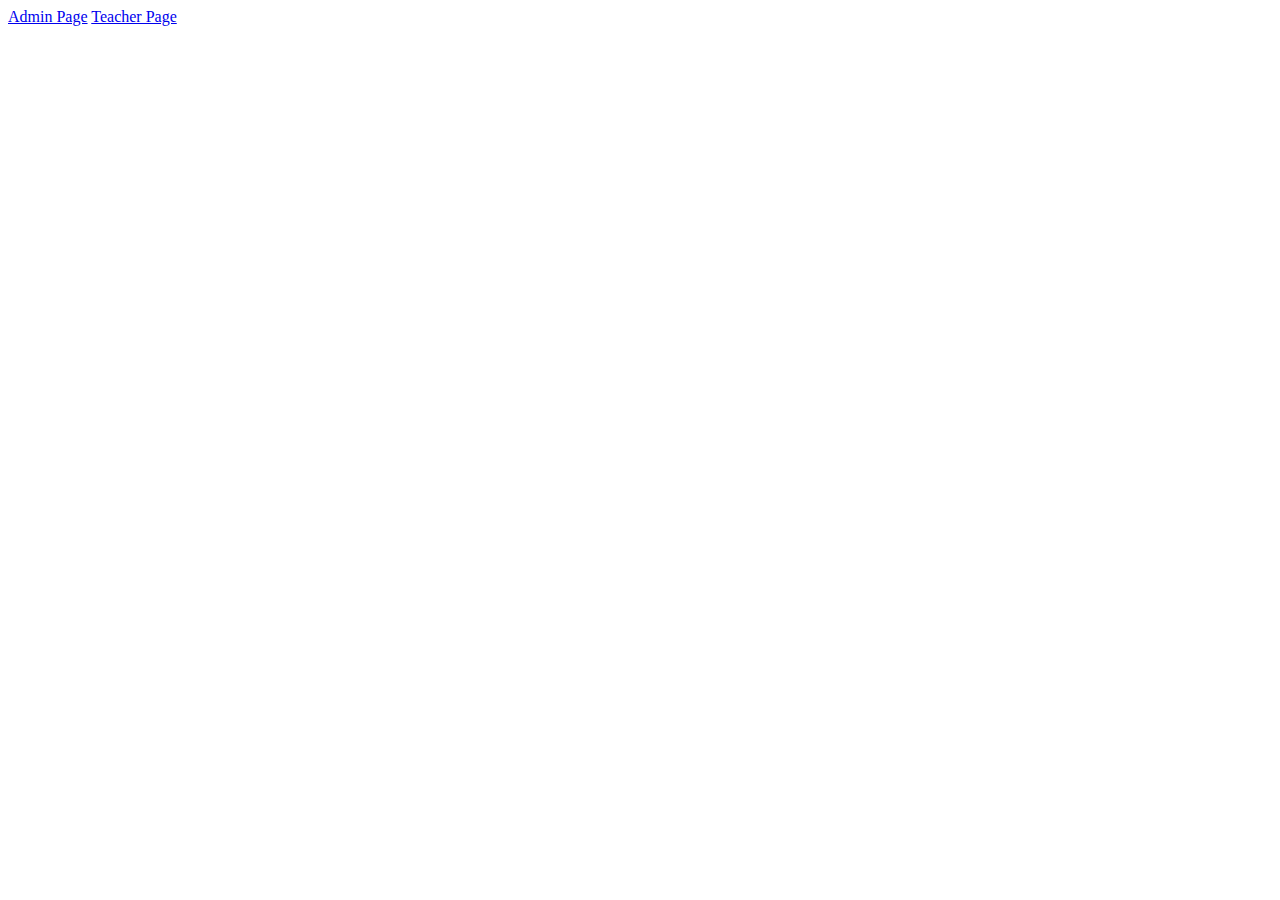
<file: index.html>
<!DOCTYPE html>
<html lang="en">
    <head>
        <meta charset="UTF-8" />
        <meta http-equiv="X-UA-Compatible" content="IE=edge" />
        <meta name="viewport" content="width=device-width, initial-scale=1.0" />
        <title>PAUSD Contact Tracing</title>
        <link
            href="https://cdn.jsdelivr.net/npm/bootstrap@5.0.0-beta3/dist/css/bootstrap.min.css"
            rel="stylesheet"
            integrity="sha384-eOJMYsd53ii+scO/bJGFsiCZc+5NDVN2yr8+0RDqr0Ql0h+rP48ckxlpbzKgwra6"
            crossorigin="anonymous"
        />
        <script
            src="https://cdn.jsdelivr.net/npm/bootstrap@5.0.0-beta3/dist/js/bootstrap.bundle.min.js"
            integrity="sha384-JEW9xMcG8R+pH31jmWH6WWP0WintQrMb4s7ZOdauHnUtxwoG2vI5DkLtS3qm9Ekf"
            crossorigin="anonymous"
        ></script>
    </head>
    <body>
        <a class="btn btn-primary btn-sm" href="html/Admin.html" role="button">Admin Page</a>
        <a class="btn btn-primary btn-sm" href="html/TeacherView.html" role="button">Teacher Page</a>
    </body>
</html>
</file>
